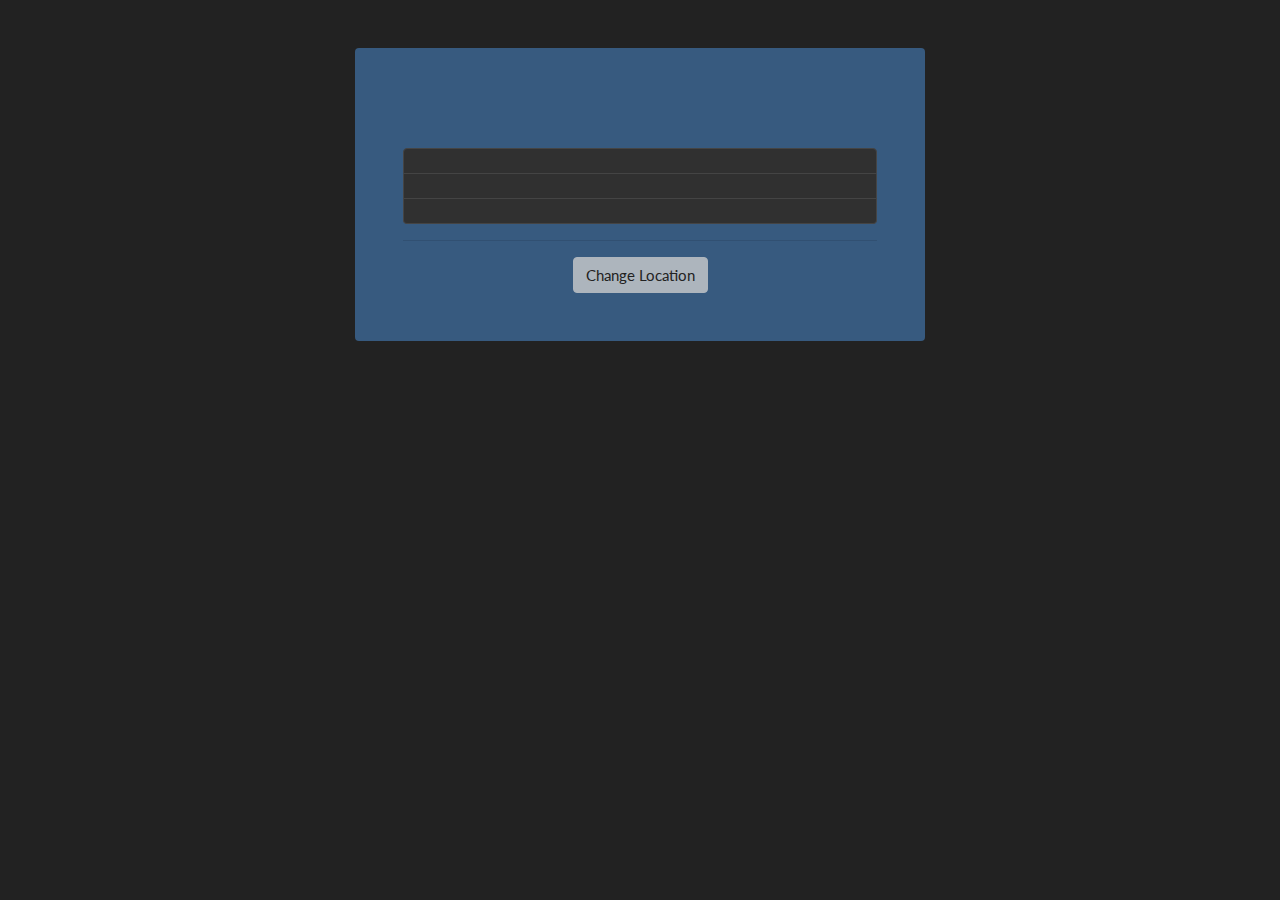
<file: index.html>
<!DOCTYPE html>
<html lang="en">
<head>
  <meta charset="UTF-8">
  <meta name="viewport" content="width=device-width, initial-scale=1.0">
  <!-- Styles -->
  <link rel="stylesheet" href="./style/style.css">
  <link rel="stylesheet" href="./style/bootstrap.min.css">
  <!-- Favicons -->
  <link rel="apple-touch-icon" sizes="180x180" href="/images/icons/apple-touch-icon.png">
<link rel="icon" type="image/png" sizes="32x32" href="/favicon-32x32.png">
<link rel="icon" type="image/png" sizes="16x16" href="/favicon-16x16.png">
<link rel="manifest" href="/site.webmanifest">
<link rel="mask-icon" href="/safari-pinned-tab.svg" color="#5bbad5">
<meta name="msapplication-TileColor" content="#00aba9">
<meta name="theme-color" content="#ffffff">

  <title>Weather App</title>
</head>
<body>

  <div class="container">
    <div class="row">
      <div class="col-md-6 mx-auto text-center bg-primary mt-5 p-5 rounded">
        <h1 id="w-location"></h1>
        <img id="w-icon"> <span id="w-temp" class="h4"></span>
        <h3 id="w-desc" class="text-dark"></h3>
        
        <ul class="list-group mt-3" id="w-details">
          <li id="w-humidity" class="list-group-item"></li>
          <li id="w-feels-like" class="list-group-item"></li>
          <li id="w-wind" class="list-group-item"></li>
        </ul>
        <hr>

        <!-- Button trigger modal -->
<button type="button" class="btn btn-light" data-toggle="modal" data-target="#locationModal">
  Change Location
</button>
      </div>
    </div>
  </div>

  <!-- <div class="loader">
    <svg viewBox="0 0 32 32" width="32" height="32">
      <circle id="ud811Spinner" cx="16" cy="16" r="14" fill="none"></circle>
    </svg>
  </div> -->

  <!-- Modal -->
<div class="modal fade" id="locationModal" tabindex="-1" aria-labelledby="locationModalLabel" aria-hidden="true">
  <div class="modal-dialog">
    <div class="modal-content">
      <div class="modal-header">
        <h5 class="modal-title" id="locationModalLabel">Choose Location</h5>
        <button type="button" class="close" data-dismiss="modal" aria-label="Close">
          <span aria-hidden="true">&times;</span>
        </button>
      </div>
      <div class="modal-body">

        <form id="w-form">
          <div class="form-group">
            <label for="city">City</label>
            <input type="text" id="city" class="form-control">
          </div>
          <div class="form-group">
            <label for="state">Country</label>
            <input type="text" id="state" class="form-control" placeholder="Optional">
          </div>
        </form>

      </div>
      <div class="modal-footer">
        <button type="button" class="btn btn-secondary" data-dismiss="modal">Close</button>
        <button type="button" id="w-change-btn" class="btn btn-primary">Change Location</button>
      </div>
    </div>
  </div>
</div>
 
  
  <script src="./style/jquery-3.5.1.slim.min.js"></script>
  <script src="./style/popper.min.js"></script>
  <script src="./style/jquery-3.5.1.slim.min.js"></script>
  <script src="./style/bootstrap.min.js"></script>
  <script src="local-storage.js"></script>
  <script src="weather.js"></script>
  <script src="ui.js"></script>
  <script src="app.js"></script>
  <script src="register-sw.js"></script>
</body>
</html>
</file>
<file: style/style.css>
/* * {
  box-sizing: border-box; } */

/* html, body {
  padding: 0;
  margin: 0;
  height: 100%;
  width: 100%;
  font-family: 'Helvetica', 'Verdana', sans-serif;
  font-weight: 400;
  font-display: optional;
  color: #444;
  -webkit-font-smoothing: antialiased;
  -moz-osx-font-smoothing: grayscale; } */

/* html {
  overflow: hidden; } */

body {
  color: white;
} 
.loader {
  left: 50%;
  top: 50%;
  position: fixed;
  -webkit-transform: translate(-50%, -50%);
          transform: translate(-50%, -50%); }
  .loader #ud811Spinner {
    box-sizing: border-box;
    stroke: #673AB7;
    stroke-width: 3px;
    -webkit-transform-origin: 50%;
            transform-origin: 50%;
    -webkit-animation: line 1.6s cubic-bezier(0.4, 0, 0.2, 1) infinite, rotate 1.6s linear infinite;
            animation: line 1.6s cubic-bezier(0.4, 0, 0.2, 1) infinite, rotate 1.6s linear infinite; }

@-webkit-keyframes rotate {
  from {
    -webkit-transform: rotate(0);
            transform: rotate(0); }
  to {
    -webkit-transform: rotate(450deg);
            transform: rotate(450deg); } }

@keyframes rotate {
  from {
    -webkit-transform: rotate(0);
            transform: rotate(0); }
  to {
    -webkit-transform: rotate(450deg);
            transform: rotate(450deg); } }

@-webkit-keyframes line {
  0% {
    stroke-dasharray: 2, 85.964;
    -webkit-transform: rotate(0);
            transform: rotate(0); }
  50% {
    stroke-dasharray: 65.973, 21.9911;
    stroke-dashoffset: 0; }
  100% {
    stroke-dasharray: 2, 85.964;
    stroke-dashoffset: -65.973;
    -webkit-transform: rotate(90deg);
            transform: rotate(90deg); } }

@keyframes line {
  0% {
    stroke-dasharray: 2, 85.964;
    -webkit-transform: rotate(0);
            transform: rotate(0); }
  50% {
    stroke-dasharray: 65.973, 21.9911;
    stroke-dashoffset: 0; }
  100% {
    stroke-dasharray: 2, 85.964;
    stroke-dashoffset: -65.973;
    -webkit-transform: rotate(90deg);
            transform: rotate(90deg); } 
          }
</file>
